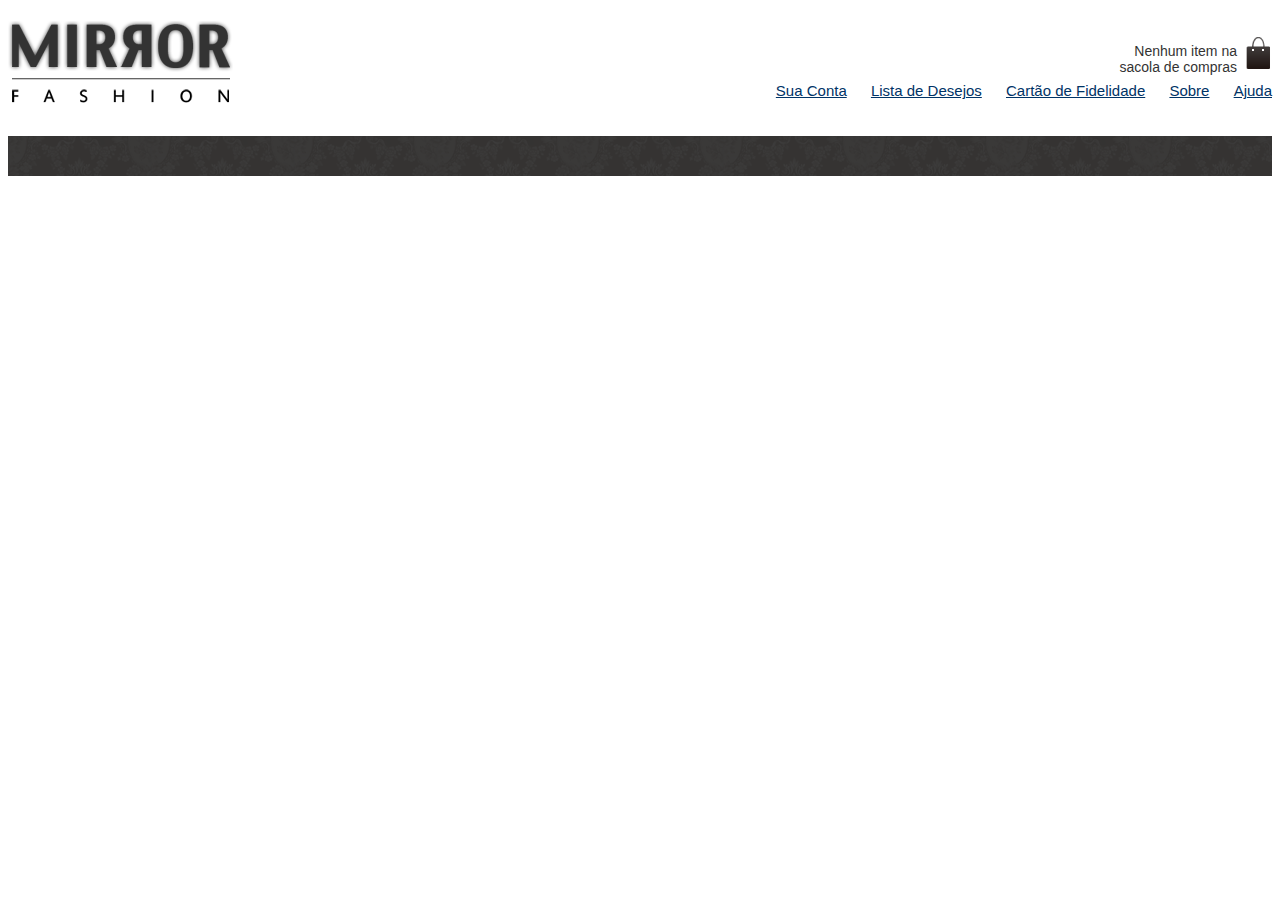
<file: index.html>
<!DOCTYPE html>
<html lang="pt">

<head>
	<meta charset="UTF-8">
	<meta name="viewport" content="width=device-width, initial-scale=1.0">
	<title>Mirror Fashion</title>
	<link rel="stylesheet" href="css/estilos.css">
</head>

<body>
	<!--cabeçalho-->
	<header>
		<h1><img src="img/logo.png" alt="Mirror Fashion"></h1>

		<p class="sacola">
			Nenhum item na sacola de compras
		</p>

		<nav class="menu-opcoes">

			<ul>
				<li><a href="#">Sua Conta</a></li>
				<li><a href="#">Lista de Desejos</a></li>
				<li><a href="#">Cartão de Fidelidade</a></li>
				<li><a href="sobre.html">Sobre</a></li>
				<li><a href="#">Ajuda</a></li>
			</ul>

		</nav>

	</header>

	<!--conteúdo principal-->
	<section id="main"></section>

	<!--painés com destaques-->
	<section id="destaques"></section>

	<!--crodapé-->
	<footer></footer>

</body>

</html>
</file>
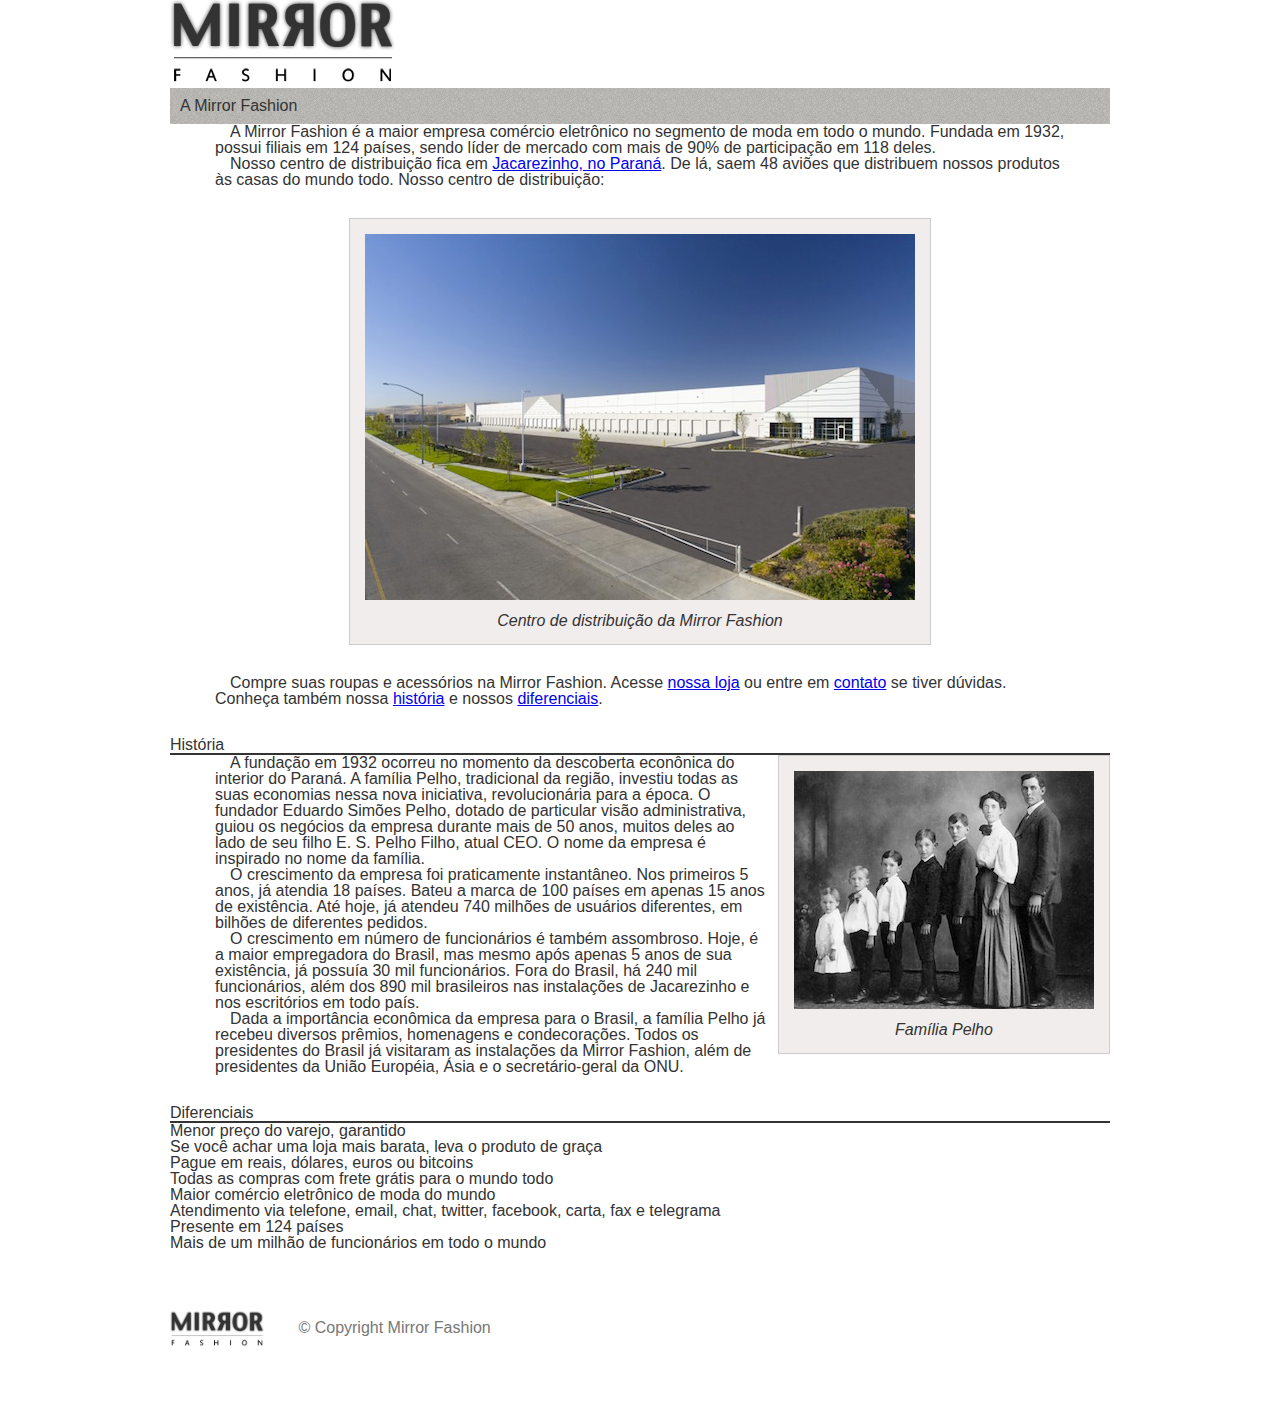
<file: sobre.html>
<!DOCTYPE html>
<html lang="pt">

<head>
    <meta charset="UTF-8">
    <meta name="viewport" content="width=device-width, initial-scale=1.0">
    <title>Sobre a Mirror Fashion</title>
    <link rel="stylesheet" href="css/reset.css">
    <link rel="stylesheet" href="css/sobre.css">
</head>

<body>
    <!--ID = # e class = .-->
    <img src="img/logo.png" alt="Mirror Fashion">

    <h1>A Mirror Fashion</h1>

    <p>
        A <strong>Mirror Fashion</strong> é a maior empresa comércio eletrônico no segmento de moda em todo o mundo.
        Fundada em 1932, possui filiais em 124 países, sendo líder de mercado com mais de 90% de
        participação em 118 deles.
    </p>

    <p>
        Nosso centro de distribuição fica em <a href="https://www.google.com.br/maps?q=Jacarezinho"
            target="_blank">Jacarezinho, no Paraná</a>. De lá, saem 48 aviões que
        distribuem nossos produtos às casas do mundo todo. Nosso centro de distribuição:
    </p>

    <figure id="centro-distribuicao">
        <img src="img/centro-distribuicao.png" alt="Centro de Distribuição">
        <figcaption>Centro de distribuição da Mirror Fashion</figcaption>
    </figure>

    <p>
        Compre suas roupas e acessórios na <strong>Mirror Fashion</strong>. Acesse <a href="index.html">nossa loja</a>
        ou entre em <a href="#">contato</a>
        se tiver dúvidas. Conheça também nossa <a href="#historia">história</a> e nossos <a
            href="#diferenciais">diferenciais</a>.
    </p>

    <h2 id="historia">História</h2>

    <figure id="familia-pelho">
        <img src="img/familia-pelho.jpg" alt="Família Pelho">
        <figcaption>Família Pelho</figcaption>
    </figure>

    <p>
        A fundação em 1932 ocorreu no momento da descoberta econônica do interior do Paraná. A
        <em>família Pelho</em>, tradicional da região, investiu todas as suas economias nessa nova iniciativa,
        revolucionária para a época. O fundador <em>Eduardo Simões Pelho</em>, dotado de particular visão
        administrativa, guiou os negócios da empresa durante mais de 50 anos, muitos deles ao lado
        de seu filho <em>E. S. Pelho Filho</em>, atual CEO. O nome da empresa é inspirado no nome da família.
    </p>

    <p>
        O crescimento da empresa foi praticamente instantâneo. Nos primeiros 5 anos, já atendia 18 países.
        Bateu a marca de 100 países em apenas 15 anos de existência. Até hoje, já atendeu 740 milhões
        de usuários diferentes, em bilhões de diferentes pedidos.
    </p>

    <p>
        O crescimento em número de funcionários é também assombroso. Hoje, é a maior empregadora do
        Brasil, mas mesmo após apenas 5 anos de sua existência, já possuía 30 mil funcionários. Fora do
        Brasil, há 240 mil funcionários, além dos 890 mil brasileiros nas instalações de Jacarezinho e
        nos escritórios em todo país.
    </p>

    <p>
        Dada a importância econômica da empresa para o Brasil, a família Pelho já recebeu diversos prêmios,
        homenagens e condecorações. Todos os presidentes do Brasil já visitaram as instalações da Mirror
        Fashion, além de presidentes da União Européia, Ásia e o secretário-geral da ONU.
    </p>

    <h2 id="diferenciais">Diferenciais</h2>

    <ul>
        <li>Menor preço do varejo, garantido</li>
        <li>Se você achar uma loja mais barata, leva o produto de graça</li>
        <li>Pague em reais, dólares, euros ou bitcoins</li>
        <li>Todas as compras com frete grátis para o mundo todo</li>
        <li>Maior comércio eletrônico de moda do mundo</li>
        <li>Atendimento via telefone, email, chat, twitter, facebook, carta, fax e telegrama</li>
        <li>Presente em 124 países</li>
        <li>Mais de um milhão de funcionários em todo o mundo</li>
    </ul>

    <footer>
        <img src="img/logo.png" alt="Logo Mirror Fashion">
        &copy; Copyright Mirror Fashion
    </footer>

</body>

</html>
</file>
<file: css/estilos.css>
body {
    color: #333;
    font-family: 'Lucida Sans Unicode', sans-serif;
}

.sacola {
    background: url(../img/sacola.png) no-repeat top right;
    font-size: 14px;
    padding-right: 35px;
    padding-top: 8px;
    position: absolute;
    right: 0;
    text-align: right;
    top: 0;
    width: 140px;
}

.menu-opcoes {
    bottom: 0;
    position: absolute;
    right: 0;
}

.menu-opcoes ul {
    font-size: 15px;
}

.menu-opcoes ul li {
    display: inline;
    margin-left: 20px;
}

.menu-opcoes a {
    color: #036;
}

.menu-opcoes a:hover {
    color: #007dc6;
}

.menu-opcoes a:active {
    color: #867dc6;
}

.container {
    margin: 0 auto;
    width: 940px;
}

header {
    position: relative;
}

.busca,
.menu-departamentos {
    background-color: #dcdcdc;
    float: left;
    font-weight: bold;
    margin-right: 10px;
    text-transform: uppercase;
    width: 230px;
}

.busca h2,
.busca form,
.menu-departamentos h2 {
    margin: 10px;
}

.busca input[type=search] {
    width: 170px;
}

.busca input {
    vertical-align: middle;
}

.menu-departamentos li {
    background-color: white;
    margin-bottom: 1px;
    padding: 5px 10px;
}

.menu-departamentos a {
    color: #333;
    text-decoration: none;
}

.menu-departamentos {
    clear: left;
    margin-top: 10px;
    padding-bottom: 10px;
}

.destaques {
    margin-top: 10px;
}

.painel {
    margin: 10px 0;
    padding: 10px;
    width: 445px;
}

.painel a {
    color: #333;
    font-size: 14px;
    text-align: center;
    text-decoration: none;
}

.painel li {
    display: inline-block;
    margin: 2px;
    padding-bottom: 10px;
    vertical-align: top;
    width: 140px;
    transition: 0.7s ease-out;
}

.painel li:hover {
    background-color: rgba(255, 255, 255, 0.8);
    box-shadow: 0 0 5px #333;
    transition: 0.7s ease-in;
    transform: scale(1.2) rotate(-5deg);
}

.painel li:nth-child(2n):hover {
    transform: scale(1.2) rotate(5deg);
}

.painel h2 {
    font-size: 24px;
    font-weight: bold;
    text-transform: uppercase;
    margin-bottom: 10px;
}

.novidades {
    float: left;
    background-color: #f5dcdc;
}

.mais-vendidos {
    float: right;
    background-color: #dcdcf5;
}

footer {
    background-image: url(../img/fundo-rodape.png);
    clear: both;
    padding: 20px 0;
}

footer .container {
    position: relative;
}

.social {
    position: absolute;
    right: 0;
    top: 50%;
    transform: translateY(-50%);
}

.social li {
    float: left;
    margin-left: 25px;
}

.social a {
    /* tamanho da imagem */
    height: 32px;
    width: 32px;

    /* image replacement */
    display: block;
    text-indent: -9999px;
}

.social a[href*="facebook"] {
    background-image: url(../img/facebook.png);
}

.social a[href*="x.com"] {
    background-image: url(../img/twitter.png);
}

.social a[href*="plus.google.com"] {
    background-image: url(../img/googleplus.png);
}

.menu-departamentos li ul {
    display: none;
}

.menu-departamentos li:hover ul {
    display: block;
}

.menu-departamentos ul ul li {
    background-color: #dcdcdc;
}

.menu-departamentos li li a::before {
    content: '\272A';
    padding-right: 3px;
}

.painel h2::before {
    content: '\2756';
    padding-right: 5px;
    opacity: 0.4;
}

/* Sobre */
h2 {
    border-bottom: 2px solid #333;
    margin-top: 30px;
}

p {
    padding: 10px 45px;
    text-indent: 15px;
}

#centro-distribuicao {
    margin: 0 auto;
    padding: 15px;
    text-align: center;
    background-color: #f2eded;
    border: 1px solid #ccc;
    max-width: 550px;
}

#centro-distribuicao img {
    display: block;
    width: 100%;
    height: auto;
}

#familia-pelho {
    background-color: #f2eded;
    border: 1px solid #ccc;
    margin: 10px 30px;
    padding: 15px;
    text-align: center;
    float: right;
}

#centro-distribuicao figcaption,
#familia-pelho figcaption {
    font-style: italic;
    margin-top: 10px;
}

#diferenciais+ul {
    list-style-type: disc;
    padding: 10px 45px;
}

@media (max-width: 939px) {
    figure {
        margin: 15px auto;
        padding: 15px;
        width: 100%;
        box-sizing: border-box;
    }

    figcaption {
        font-size: 18px;
    }

    .container {
        width: 96%;
        margin: 0 auto;
        padding: 0;
        font-size: 20px;
    }

    header img {
        display: block;
        margin: 0 auto;
        max-width: 50%;
        height: auto;
        padding-bottom: 10px;
    }

    h1 {
        text-align: center;
    }

    #centro-distribuicao {
        max-width: 100%;
        width: 100%;
        margin: 0 auto;
        box-sizing: border-box;
    }

    #familia-pelho {
        float: none;
        width: 100%;
        box-sizing: border-box;
        margin: 0 auto;
    }

    #centro-distribuicao img,
    #familia-pelho img {
        width: 100%;
        max-width: 100%;
        height: auto;
        display: block;
    }
}
</file>
<file: css/sobre.css>
body {
    color: #333;
    font-family: 'Lucida Sans Unicode', sans-serif;
    width: 940px;
    margin-left: auto;
    margin-right: auto;
}

h1 {
    background-image: url(../img/sobre-background.jpg);
    padding: 10px;
}

h2 {
    border-bottom: 2px solid #333;
    margin-top: 30px;
}

p {
    padding: 0 45px;
    text-indent: 15px;
}

figure {
    background-color: #f2eded;
    border: 1px solid #ccc;
    text-align: center;
    padding: 15px;
    margin: 30px;
}

figcaption {
    font-style: italic;
    margin-top: 10px;
}

/*id imagem centro de distribuição*/
#centro-distribuicao {
    width: 550px;
    margin-left: auto;
    margin-right: auto;
}

footer {
    color: #777;
    margin: 30px 0;
    padding: 30px 0;
}

/*texto alinhado em relação há imagem*/
footer img {
    width: 94px;
    margin-right: 30px;
    vertical-align: middle;
}

/*imagem sai do bloco e flutua para a direita*/
#familia-pelho {
    float: right;
    margin: 0 0 10px 10px;
}
</file>
